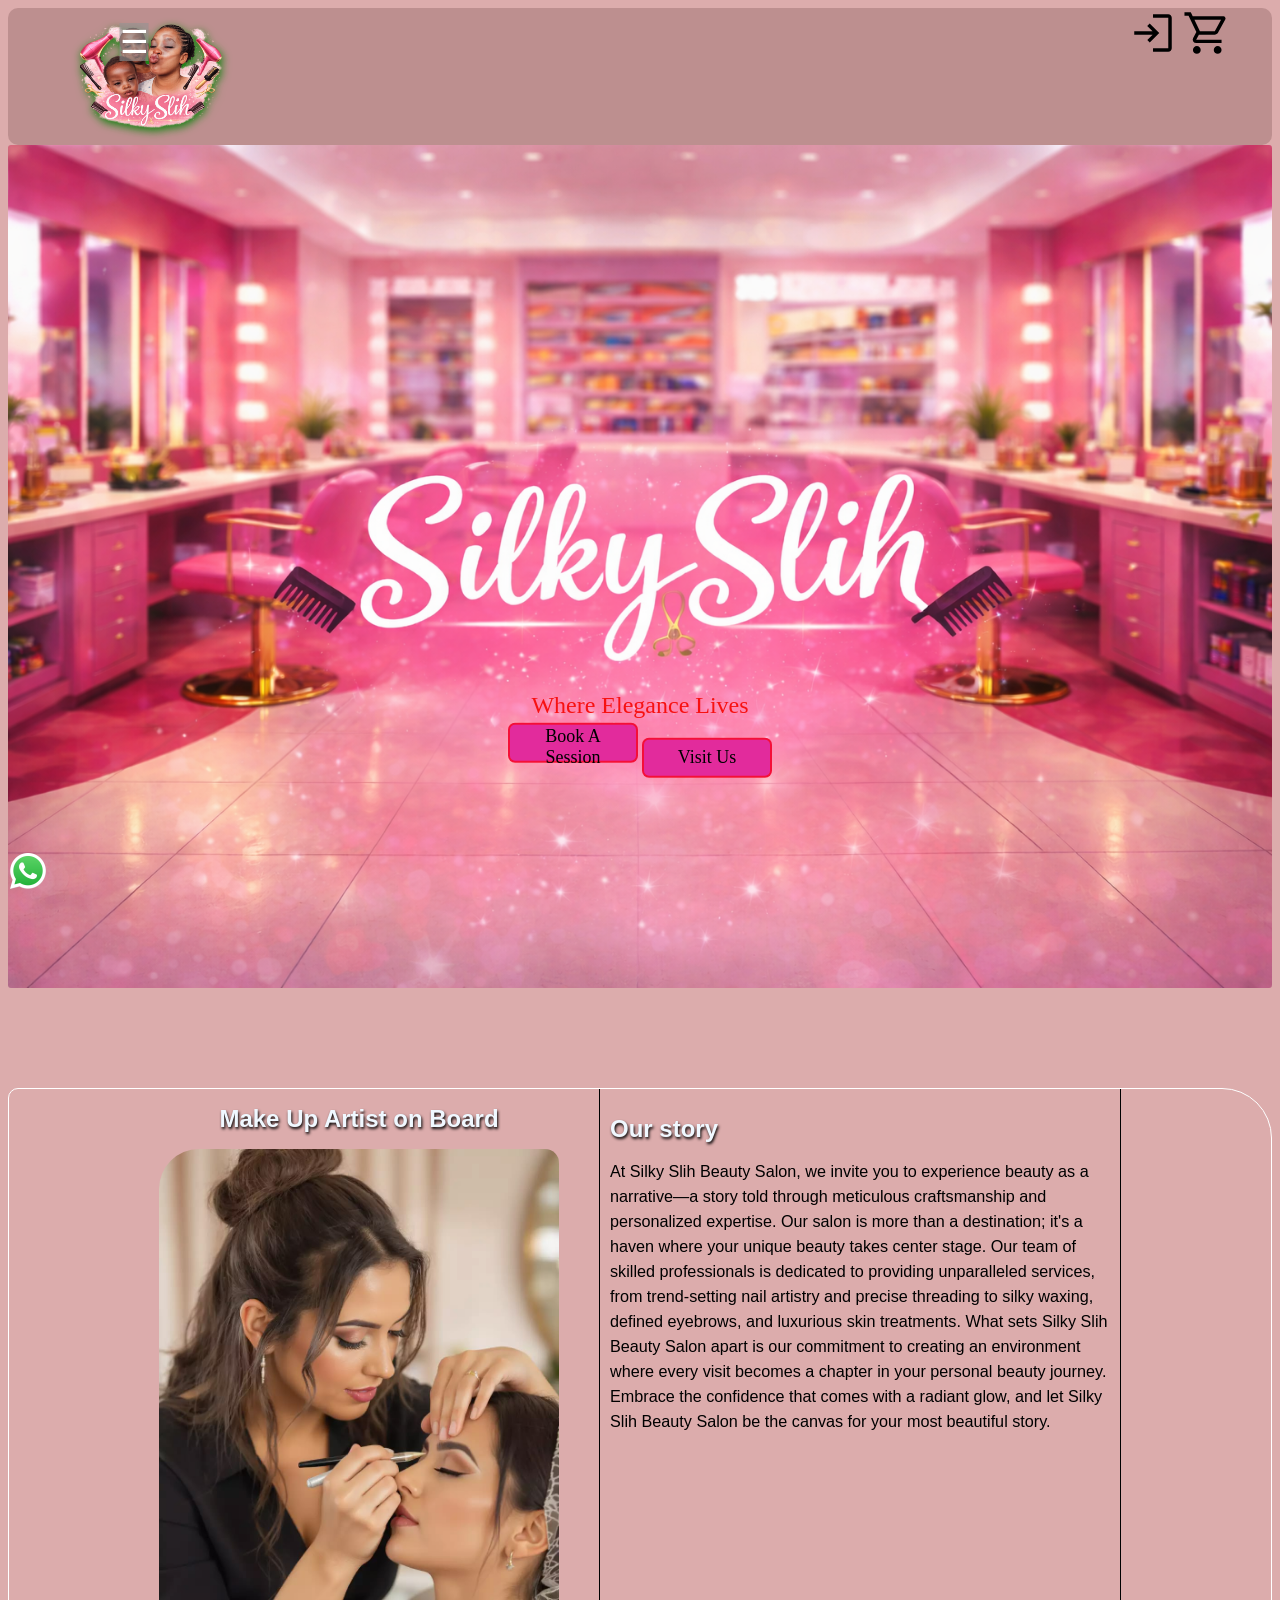
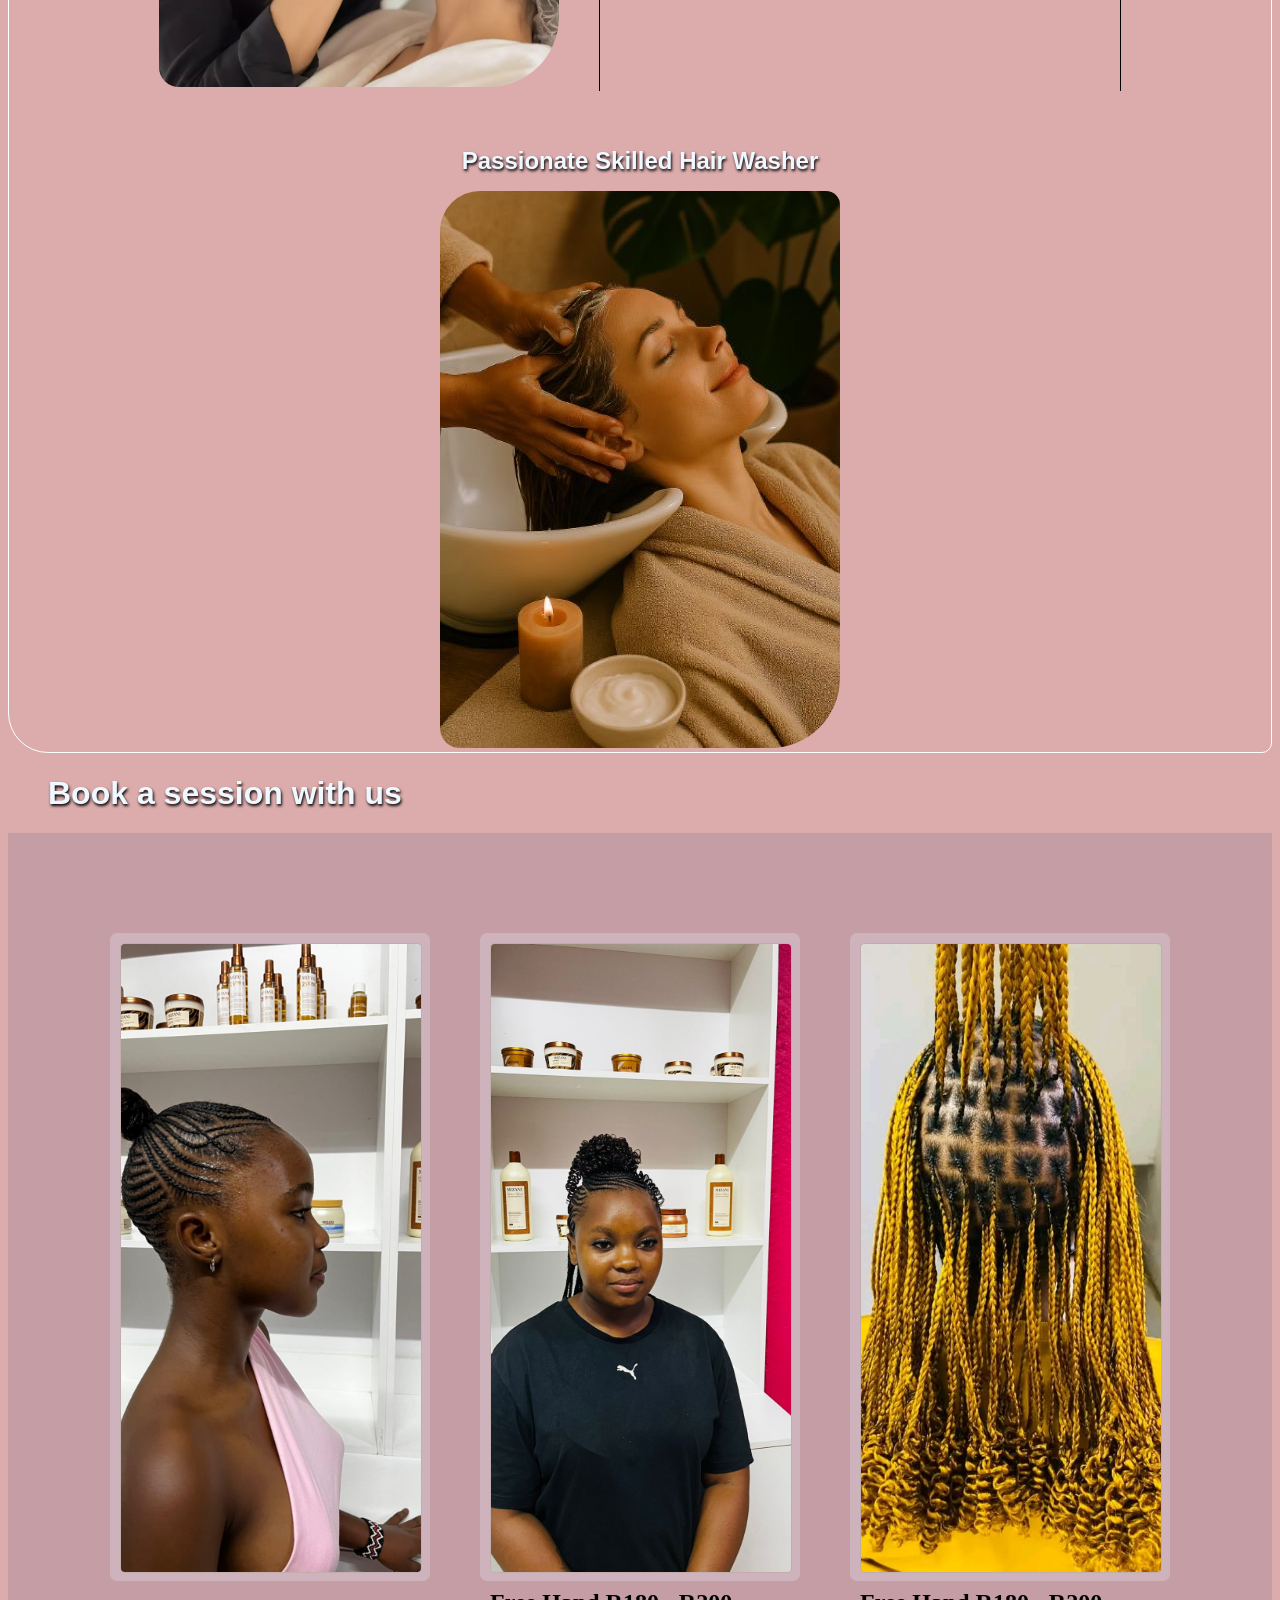
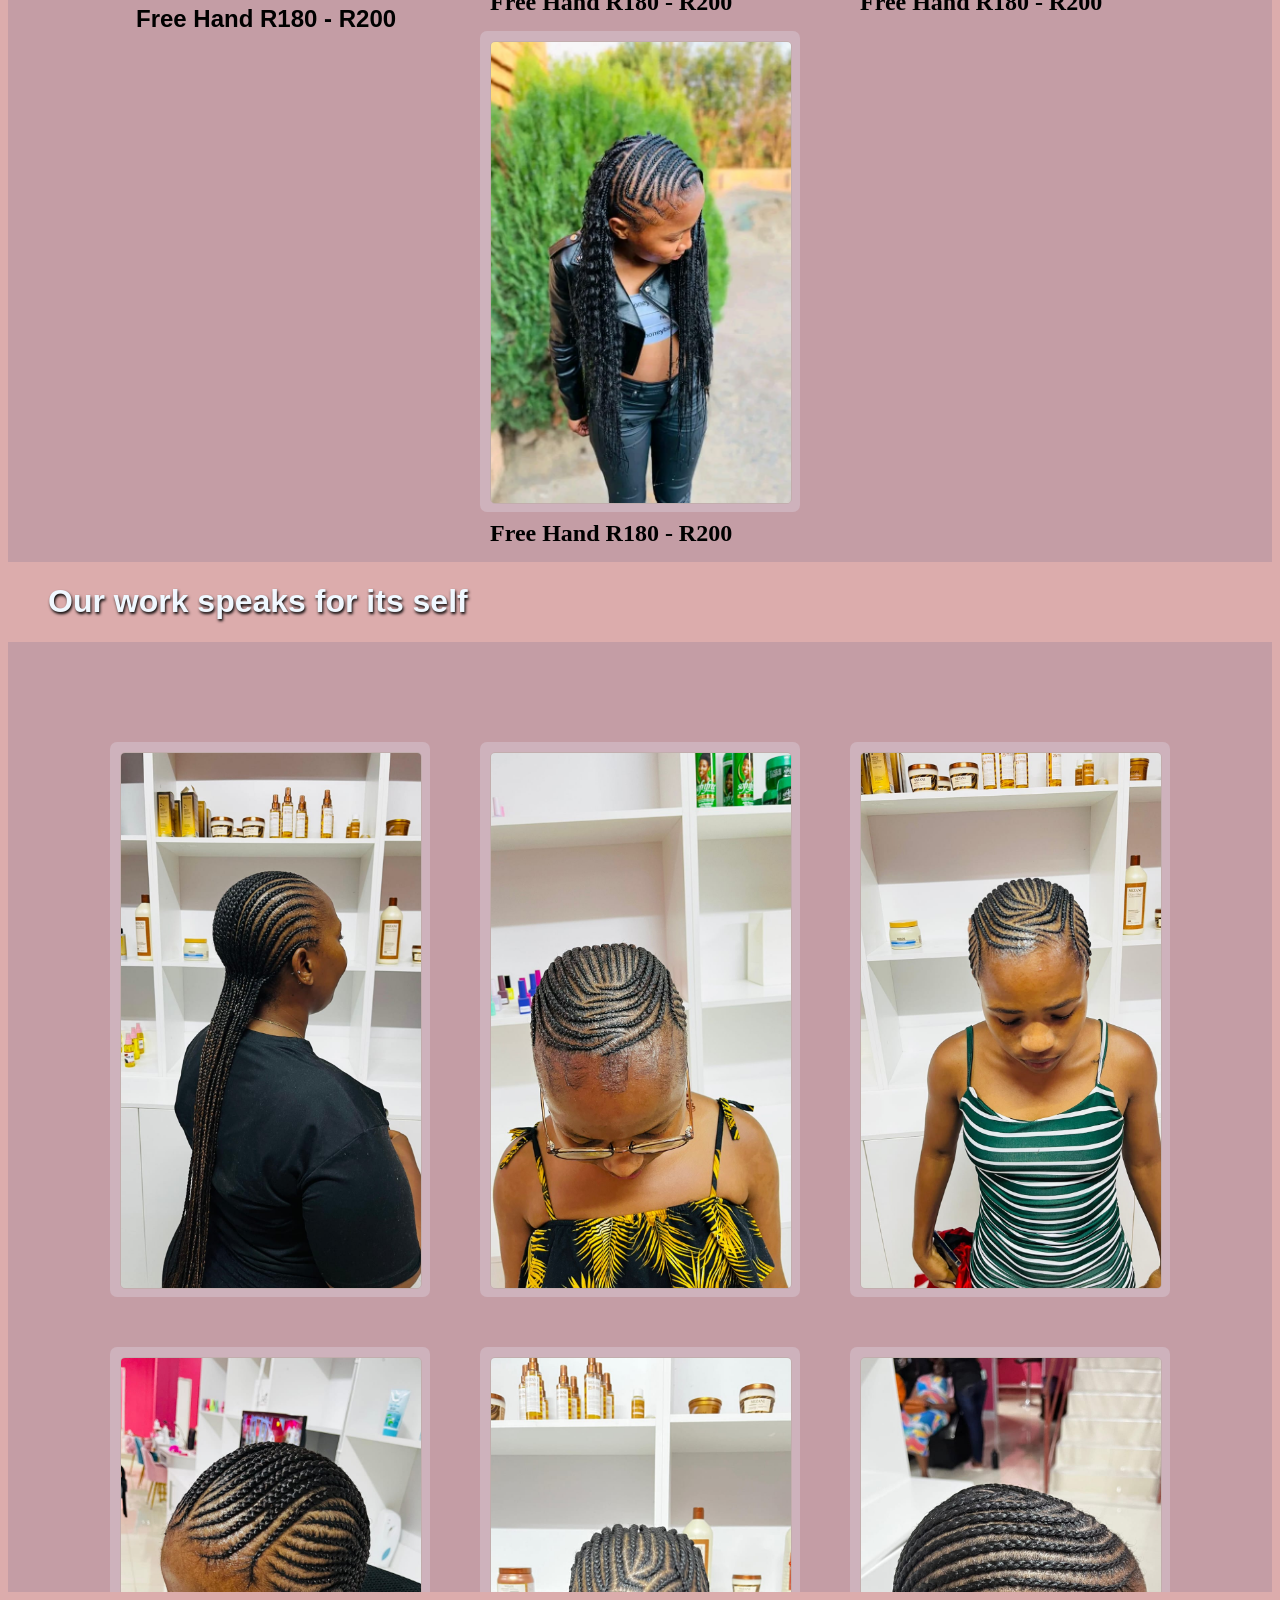
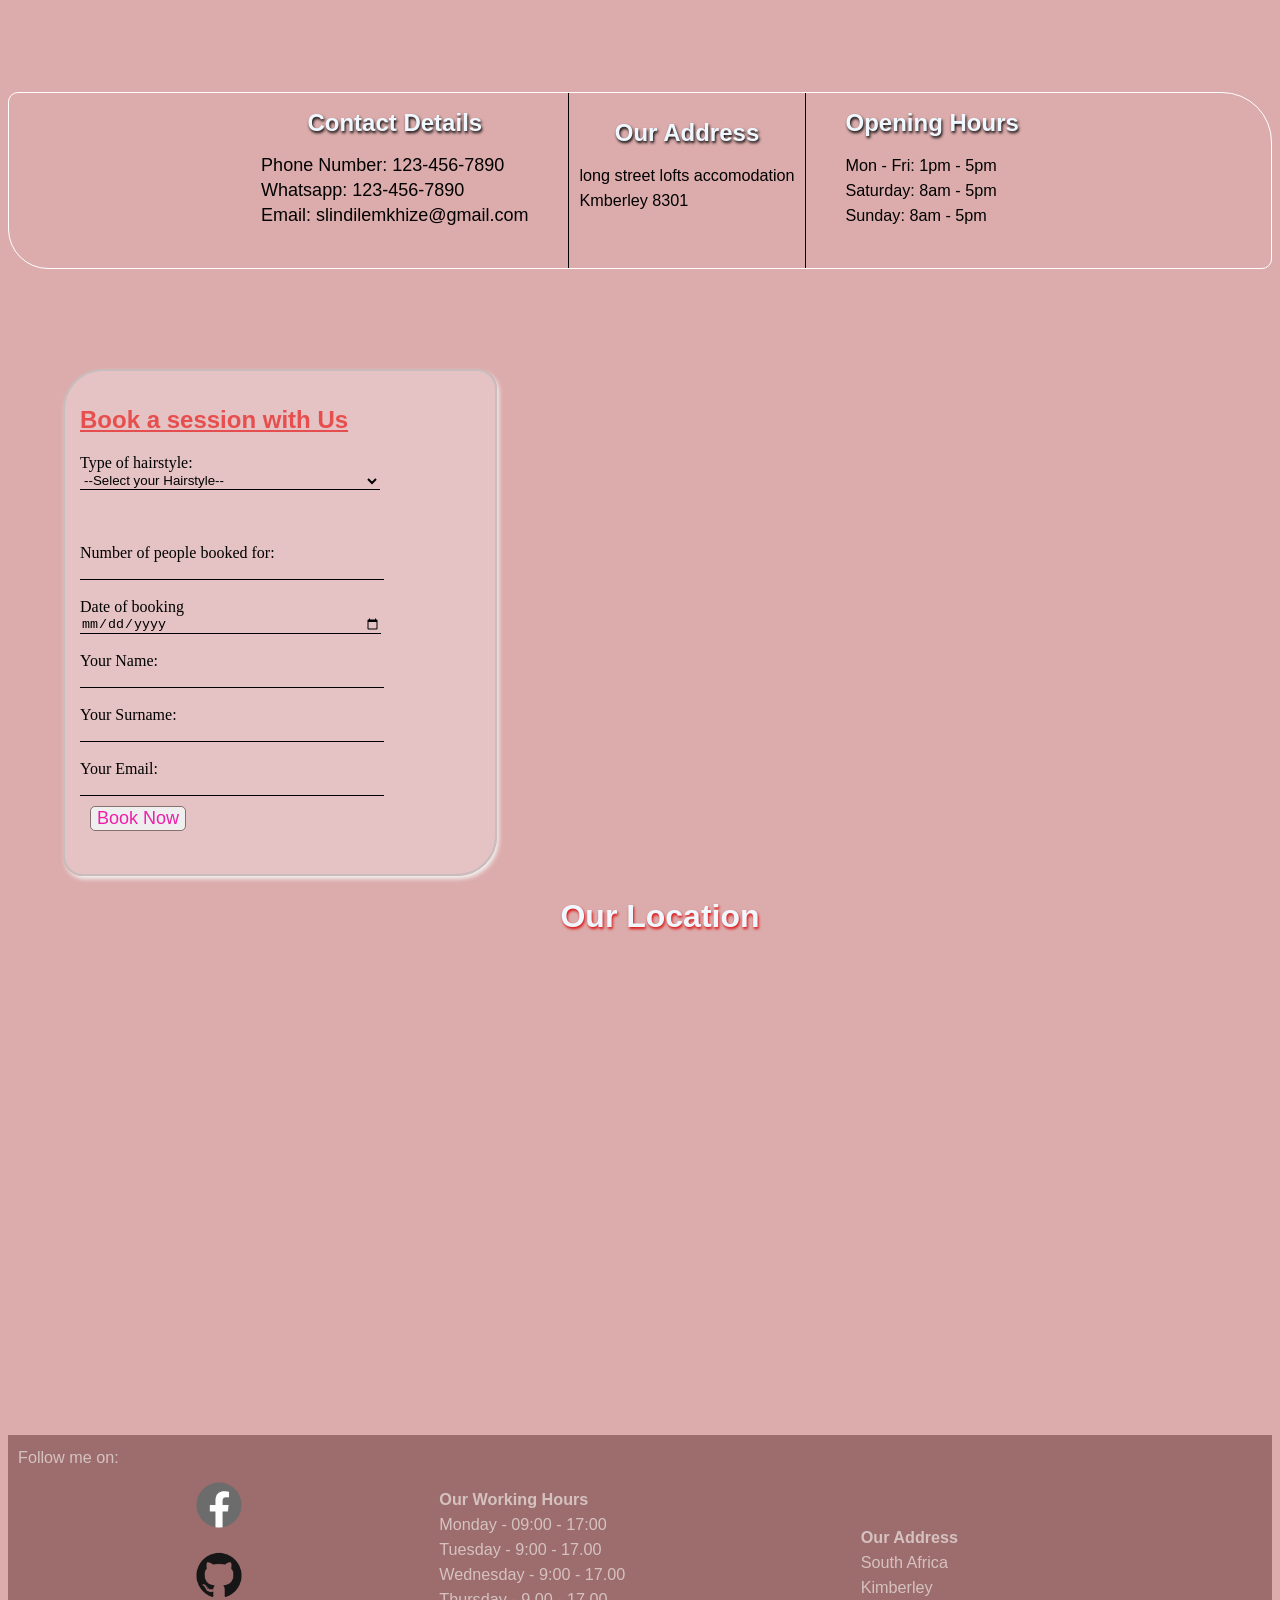
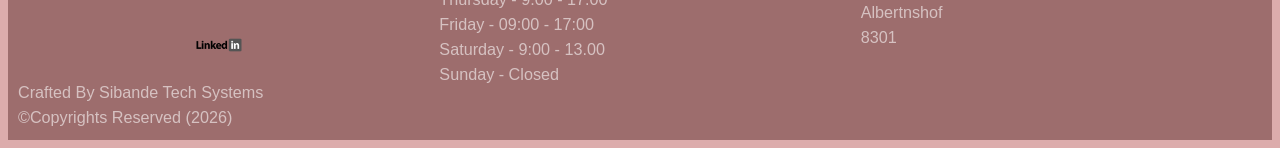
<file: index.html>
<!DOCTYPE html>
<html lang="en">
<head>
    <meta charset="UTF-8">
    <meta name="viewport" content="width=device-width, initial-scale=1.0">
    <title>Silky Slih Salon</title>
<link rel="stylesheet" href="style.css">
<link rel="icon" type="image" href="silky logo.png">
</head>
<body>

<div class="stickNav">

 <div class="hamburger" id="hamburger"><!--form chat-->
    ☰
   </div>
    
<div class="navContainer">

<div class="logo">
<a href="index.html"><img src="images/noback logo.png"></a>
</div>

<nav class="navbar " id="navbar"> 
<ul>
  
<li><a href="index.html">Home</a></li> 
<li><a href="#AboutUs">About</a></li> 
<li><a href="#Services">Services</a></li> 
<li><a href="#Images">Gallery</a></li> 
<li><a href="#Contact">Contacts</a></li> 
<li><a href="shop.html">Our Shop</a></li> 

</ul>
</nav> 

<div class="socials">

<img src="images/login_33dp_000000_FILL0_wght400_GRAD0_opsz40.svg">
<img src="images/shopping_cart_33dp_000000_FILL0_wght400_GRAD0_opsz40.svg">

</div>

</div>

</div>

<div class="salonHeroImage">

<div class="textOverlay">

<p>Where Elegance Lives</p>
<a href="#Contact"><button>Book A Session</button></a>
<a href="#address"><button>Visit Us</button></a>
</div>

<div class="heroImage">
<img src="images/silky hero2.png">

</div>

</div><!--end of hero section-->

<!--About us section-->
<div class="detailsContainer" id="AboutUs"><!--About us id for navigation-->

    <div class="imageMakeUp">
<h1 class="myHeadings">Make Up Artist on Board</h1>
<img src="images/salon make up.jpg">
   </div>

   <div class="AboutUSText">
<h1 class="myHeadings"> Our story</h1>
<p>At Silky Slih Beauty Salon, we invite you to experience beauty as a narrative—a story told through meticulous craftsmanship and personalized expertise. Our salon is more than a destination; it's a haven where your unique beauty takes center stage. Our team of skilled professionals is dedicated to providing unparalleled services, from trend-setting nail artistry and precise threading to silky waxing, defined eyebrows, and luxurious skin treatments. What sets Silky Slih Beauty Salon apart is our commitment to creating an environment where every visit becomes a chapter in your personal beauty journey. Embrace the confidence that comes with a radiant glow, and let Silky Slih Beauty Salon be the canvas for your most beautiful story.</p>

   </div>

   <div class="imageHairWash">
<h1 class="myHeadings">Passionate Skilled Hair Washer</h1>
<img src="images/salon hair wash.jpg">

   </div>

</div>

<!--End of about us section-->
<div class="myHeading">
<h1>Book a session with us</h1>
</div>
<!--
<div class="card-container">
   
<div class="card">
    <img src="15.jpeg">
    <div class="card-content">
    <h3>Fre Hand</h3>
   
    <a href="" class="btn">R80 to R120</a>
    </div>
</div>-->

<!--Second image
<div class="card">
   <img src="knotless.jpeg">
   <div class="card-content">
    <h3>knotless</h3>
     <a href="" class="btn"> R150 to R280</a>
    </div>

</div>-->

<!--third image
<div class="card">
    <img src="braids.jpeg">
    <div class="card-content">
    <h3>Straight up</h3>
    <a href="" class="btn">R150 to R220</a>

    </div>

</div>-->


<!--fourth image-->



<!--
<div class="card">
    <img src="straight back.jpeg">
    <div class="card-content">
    <h3>Straight Back</h3>

    <a href="" class="btn">R180 to.R200</a>

    </div>

</div>-->



</div><!--end-->

<!--try-->

<div id="Services"    class="imagecollage1">

  <div class="image1" >
<img src="images/15.jpeg">

<div class="card-content">
<h1>Free Hand R180 - R200</h1>

</div>

</div>

<div class="image1" >
<img src="images/straight back.jpeg">
<h1>Free Hand R180 - R200</h1>
</div>

<div class="image1">
<img src="images/knotless.jpeg">
<h1>Free Hand R180 - R200</h1>
</div>

<div class="image1">
<img src="images/braids.jpeg">
<h1>Free Hand R180 - R200</h1>
</div>

</div><!--end of section-->

<div class="myHeading">
<h1>Our work speaks for its self</h1>
</div>

<div class="imagecollage" id="Images">

  <div class="image" >
<img src="images/1.jpeg">

</div>

<div class="image" >
<img src="images/2.jpeg">

</div>

<div class="image">
<img src="images/3.jpeg">

</div>

<div class="image">
<img src="images/4.jpeg">

</div>

<div class="image">
<img src="images/5.jpeg">

</div>

<div class="image">
<img src="images/6.jpeg">

</div>

<div class="image">
<img src="images/7.jpeg">

</div>

<div class="image">
<img src="images/8.jpeg">

</div>

<div class="image">
<img src="images/9.jpeg">
<!--<p>Lorem ipsum dolor sit amet consectetur adipisicing elit. Rem libero aliquid unde tempore ab? Impedit laudantium natus ex doloremque alias, eveniet officia odio, officiis, exercitationem explicabo voluptates dolore ipsa voluptatibus.</p>-->
</div>

</div><!--end of section-->

<div class="detailsContainer">

    <div class="follow">
<h1 class="myHeadings" id="address">Contact Details</h1><!--adress id for navigation "button"-->
<p>Phone Number: 123-456-7890</p>
<p>Whatsapp:  123-456-7890</p>
<p>Email: slindilemkhize@gmail.com</p>
   </div>

   <div class="adress">
<h1 class="myHeadings"> Our Address</h1>
<p>long street lofts accomodation</p>
<p>Kmberley 8301</p>
   </div>

   <div class="hours">
<h1 class="myHeadings">Opening Hours</h1>
<p>Mon - Fri: 1pm - 5pm</p>
<p>​​Saturday: 8am - 5pm</p>
<p>​Sunday: 8am - 5pm</p>

   </div>

</div>

<div class="formandyoutubecont" id="Contact">

<div class="formm" >
<h2 class="happlication" id="Gallery">Book a session with Us</h2> 

<form action= "https://formspree.io/f/mjgpknor"  method="POST" >
 
    <label for="device type">Type of hairstyle:</label>

    <select id="device type" name="Hairstyle">
    <option value="none">--Select your Hairstyle--</option >
    <option value="Knotless">Knotless R150 - R280</option >   
    <option value="Straight UP">Straight up R150 - R220</option > 
    <option value="Freehand">Freehand R80 -R 120</option > 
    <option value="Straight back">Straight back R180 - R200</option > 
        
    </select><br><br><br>
    <label for="description">Number of people booked for:</label>
    <!--<textarea id="description"  rows="5" cols="4"> </textarea>  -->
    <input type="number" min="1" max="10" name="Number Of people who booked" required>  <br>
    
    <label for="date">Date of booking</label>
    <input type="date" name="date of booking" required><br>

    <label for="name"> Your Name:</label>
    <input type="text" name="Client's name" required><br>
     <label for="surname"> Your Surname:</label>
    <input type="text" name="Surname" required><br>
    <label>Your Email:</label>
    <input type="email" name="email"  required>
   
    <div class="buttons">
   <button target="_blank" onClick="display()">Book Now</button> <br><br>
   
   </div>

   <div class="response">

<p id="dis"></p>
</div>
    
</form>
</div>

  <div class="youtube1">
<iframe width="560" height="315" src="https://www.youtube-nocookie.com/embed/7-iIaybNJ60?si=PaeEOZwurkXsELfD" title="YouTube video player" frameborder="0" allow="accelerometer; autoplay; clipboard-write; encrypted-media; gyroscope; picture-in-picture; web-share" referrerpolicy="strict-origin-when-cross-origin" allowfullscreen></iframe>
</div>

</div>

<h1  class="locationHeading">Our Location</h1>
 <iframe src="https://www.google.com/maps/embed?pb=!1m18!1m12!1m3!1d13990.618973810711!2d24.75202271060419!3d-28.75972350952527!2m3!1f0!2f0!3f0!3m2!1i1024!2i768!4f13.1!3m3!1m2!1s0x1e9b1bcae8353c9f%3A0xdd638f5cb9df0874!2sMonument%20Heights%2C%20Kimberley%2C%208301!5e0!3m2!1sen!2sza!4v1774624781428!5m2!1sen!2sza" width="600" height="450" style="border:0;" allowfullscreen="" loading="lazy" referrerpolicy="no-referrer-when-downgrade"></iframe>

<div class="whatsappLogo">
<a href="https://wa.me/27795843876" target="_blank" ><img src="images/whatsapp-icon-logo-png_seeklogo-305567.png"></a>
</div>

<!--<footer id="scathulo"  class="backgroundFooter">
  <p>Follow Me on:</p>  
  <p>Git Hub</p>
  <p>Linkedin</p>
Crafted by Sibande Tech Systems PTY LTD<br>
&copyCopyrights Reserved (2026)<br><br>
Created for Silcky Slih Beauty Salon

</footer>-->

<footer>

<div class="components"> 
    <p>Follow me on:</p>
<img src="images/facebooklogo.png">
<a href="https://github.com/MbongeleniV"><img src="images/github-logo-png_seeklogo-273183.png"></a>
<a href="https://www.linkedin.com/in/mbongeleni-sibande-1006102a6/"><img src="images/linkedin-logo-png_seeklogo-157910.png"></a>
<p>Crafted By Sibande Tech Systems</p>
<p>©Copyrights Reserved (2026)
</p>
</div> 

<div class="components"> 
<h1>Our Working Hours</h1>
<p>Monday - 09:00 - 17:00</p>
<p>Tuesday - 9:00 - 17.00</p>
<p>Wednesday - 9:00 - 17.00</p>
<p>Thursday - 9.00 - 17.00</p>
<p>Friday - 09:00 - 17:00</p>
<p>Saturday - 9:00 - 13.00</p>
<p>Sunday - Closed</p>

</div> 

<div class="components"> 
<h1>Our Address</h1>  
<p>South Africa</p>
<p>Kimberley</p>
<p>Albertnshof</p>
<p>8301</p>
</div> 

</footer>

 <script src="script.js"></script>
</body>
</html>
</file>
<file: style.css>
html {
  scroll-behavior: smooth;
}


body{background-color: rgba(165, 42, 42, 0.389);


}

.stickNav{top: 0px;
         position:sticky;
         z-index: 999;
         background-color:rgba(184, 139, 139, 0.866);
        border-radius: 10px;
}


/* CENTER HAMBURGER */
.hamburger {
    display: none;
    font-size: 32px;
    cursor: pointer;
    text-align: end;
    /*margin-left:300px;*/
    background-color: rgba(150, 146, 146, 0.622);
    
}

/* DESKTOP */
@media (min-width: 769px) {
    .hamburger {
        display: none;
    }
}

/* MOBILE */
@media (max-width: 1300px) {

    /* hide navbar by default */
    .navbar {
        display: none;
       
    }

    /* show hamburger */
    .hamburger {
        display: block;
        position: absolute;
        top: 30px; /* adjust if needed */
        left: 10%;
        transform: translateX(-50%);
        color:white;
        margin-top: -15px;
        z-index: 1000;
    }

    /* mobile menu */
    .navbar.show {
        display: block;
        background-color:rgba(188, 108, 108, 0.407);
        position: absolute; 
        top: 70px;
        left: 50%;
        transform: translateX(-100%);
        border-radius: 5px;
        border:1px solid rgba(255, 255, 255, 0.489);
        /*border: 3px solid rgba(93, 87, 87, 0.303);*/
       backdrop-filter: blur(7px) ;
        transition:2s;
       z-index: 9999;
       
    }
   
    .navbar ul li {
        display: block;
        margin: 12px 0;
         
    }

    .navbar  ul li a:hover{/* background-color: rgba(137, 43, 226, 0.155);*/
                            
   }

}

.navContainer{justify-content: space-between;
              display: flex;
               margin-left:40px;
               margin-right: 40px;
}

.navbar ul{list-style:none;
          justify-content: center;
          display: flex;
          flex-wrap: wrap;
}

.navbar li{margin:0px}

.navbar a{color:rgb(15, 14, 14);
          font-family:'Segoe UI', Tahoma, Geneva, Verdana, sans-serif;
        text-decoration: none;
        padding:20px;
        font-size:25px;
        transition: 0.5s ease;
}
@media (max-width:768px) {
  .navbar a{font-size: 20px;
            color:rgb(240, 238, 236)
  }
}
@media (max-width:768px) {
  .navbar ul{padding: 0px;

  }
}

.navbar a:hover{color:rgb(221, 28, 93);
                text-decoration: underline;
               text-shadow: 1px 2px 2px  white;
}

.socials img{width:50px;
            filter:grayscale(0.5);
            transition: 1s;
}

.socials img:hover{cursor: pointer;
                   filter: grayscale(0);
                   transform: rotateY(190deg);
}
@media (max-width:768px){
  .socials img{width:40px;
               display:inline-block;
               margin-top: 20px;
  }
}

.logo img{width:200px;
          filter: drop-shadow(1px 3px 5px green);

}/*end of navbar*/
@media (max-width:768px) {
  .logo img{width:100px

  }
}
.salonHeroImage{position: relative;
                width: 100%;
                display: block;
}

.heroImage img{display: block;
                margin:auto;
                border-radius: 3px;
                width:100%;
                 
}
.heroImage{
            overflow:auto;
            scrollbar-width: none;

}

.textOverlay{position:absolute;
             top:70%;
             left:50%;
             text-align:center;
             z-index: 2;
             transform: translate(-50%,-50%);

}

.textOverlay p{color:rgb(247, 17, 17);
               font-size:x-large;
               font-family:'Times New Roman', Times, serif;
               margin-bottom: 5px;
               padding: 0;
               text-align: center;
               
}
.textOverlay button{border: 2px solid rgba(255, 0, 0, 0.641);
                    border-radius:7px;
                    width:130px;
                    height:40px;
                    background-color: rgb(226, 43, 156);
                    cursor:pointer;
                    font-family:'Times New Roman', Times, serif;
                    font-size: large;
                    transition: 1s;
      
}
.textOverlay button:hover{transform: scale(0.9);

}

@media (max-width: 769px) {
    .textOverlay button {width:80px;
                         height:40px;
                         font-size:x-small;
    }
    .textOverlay p{font-size: medium;

    }
    
}



/*bout us code*/
.detailsContainer{
                  display: flex;
                 flex-wrap:wrap;
                 justify-content: space-between;
                 /*margin:40px;*/
                 text-align: center;
                 justify-content: center;
                 border: 1px solid white;
                 border-radius: 10px 50px 10px 40px;
                 gap: 40px;
                 margin-top: 100px;
               
}

.myHeading{font-family:'Segoe UI', Tahoma, Geneva, Verdana, sans-serif;
            color: aliceblue;
           margin-left:40px;
            text-shadow: 1px 2px 3px black;
             /*font-size:large;*/
            
}

.imageMakeUp p{font-family: 'Segoe UI', Tahoma, Geneva, Verdana, sans-serif;
              color:black;
              font-size:large;
}
.imageMakeUp img{width:400px;
                 border-radius: 40px 14px 70px 20px;
                 width:100%;
                 max-width:400px;
}

.AboutUSText{font-family: 'Segoe UI', Tahoma, Geneva, Verdana, sans-serif;
             color:black;
             font-size:large;
             border-left: 1px solid;
             border-right: 1px solid;
              padding: 10px;
             width:500px;
             text-align: start;
}

.hours{font-family: 'Segoe UI', Tahoma, Geneva, Verdana, sans-serif;
      color:black;
      font-size:large;
}

.imageHairWash img{width:400px;
                  border-radius: 40px 14px 70px 20px;
                  width:100%;

}
.detailsContainer h1{font-size: x-large;

}
/*end of about us code*/
.card-container{margin: 0px;
                box-sizing: border-box;
                display:flex;
                justify-content:space-evenly;
                 flex-wrap: wrap;
                margin-top: 100px;
                row-gap: 50px;
                border:1px solid rgba(222, 228, 222, 0.153);
                box-shadow: 2px 3px 5px;
                border-radius: 10px;
               /* background-color: rgba(57, 142, 199, 0.159);*/
                margin-top: 150px;
                padding-top: 20px;
                margin:50px;
                          
}

.card{margin: 0px;
     padding:0px; 
     box-sizing: border-box;
     font-family:'Trebuchet MS', 'Lucida Sans Unicode', 'Lucida Grande', 'Lucida Sans', Arial, sans-serif; 
     width:325px;
      background-color: rgba(137, 43, 226, 0.077);
      box-sizing: border-box;
      border-radius:8px ;
      overflow:hidden;
      box-shadow: 2px 3px 4px rgb(23, 28, 23);
      text-align: center;
       transition: 1s;
       
}
.card-container :hover{transform: translateY(-7px);
                        transition: 1s;
                       cursor: pointer;

}

.card img{margin: 0px;
          padding:10px; 
          box-sizing: border-box;
          font-family:'Trebuchet MS', 'Lucida Sans Unicode', 'Lucida Grande', 'Lucida Sans', Arial, sans-serif; 
          width: auto;  
          height:500px;
          border-radius: 20px;

}
.card-content{margin: 0px;
              padding:0px; 
              box-sizing: border-box;
              font-family:'Trebuchet MS', 'Lucida Sans Unicode', 'Lucida Grande', 'Lucida Sans', Arial, sans-serif; 
              padding:16px;
    
}

.card-content h3{margin: 0px;
                padding:0px; 
                 box-sizing: border-box;
                font-family:'Trebuchet MS', 'Lucida Sans Unicode', 'Lucida Grande', 'Lucida Sans', Arial, sans-serif; 
                font-size:28px ;
                 margin-bottom:8px ;
}
.card-content p{margin: 0px;
               padding:0px; 
                box-sizing: border-box;
                font-family:'Trebuchet MS', 'Lucida Sans Unicode', 'Lucida Grande', 'Lucida Sans', Arial, sans-serif; 
               color:rgb(24, 23, 23)
}

.card-content .btn{margin: 0px;
                  padding:0px; 
                  box-sizing: border-box;
                  font-family:'Trebuchet MS', 'Lucida Sans Unicode', 'Lucida Grande', 'Lucida Sans', Arial, sans-serif; 
                  display:inline-block;
                   padding:8px 16px;
                   background-color: black;
                  border-radius: 10px;
                  text-decoration: none;
                  margin-top: 10px;
                  color: white;
}
.card-content .btn:hover{background-color: rgb(62, 60, 60);

}
/*end of the section*/

.imagecollage  {display:flex;
                margin:auto;
                flex-wrap: wrap;
                gap:50px;
                justify-content: center;
                /* background-color: rgba(56, 146, 43, 0.073);*/
                 background-color: rgba(131, 116, 146, 0.274);
                 padding-top: 100px;
                 padding-bottom: 50px;
                 height:800px;
                 overflow-y: auto;
                 scrollbar-width:large;
                  
}
.imagecollage img{width:300px;
                  height:200px;
                                
}

.image h1{font-size:24px;
      
}
.image {display: block;
       
        border-radius:7px ;
        padding: 10px;
        width: 300px;
        background-color: rgba(228, 225, 237, 0.307);
        transition: 1s ease-in;
        /*height: fit-content;*/
      /* height:500px*/
    
}

.image img{display: block;
           margin:auto;
           border: 1px solid rgb(194, 173, 173) ;
           border-radius: 5px;
           transition: 0.5s ease-in;
           height:100%;
           width:100%;
           object-fit: cover;
}
.image p{font-family: 'Trebuchet MS', 'Lucida Sans Unicode', 'Lucida Grande', 'Lucida Sans', Arial, sans-serif;
        /*padding:10px;*/
        color: rgb(223, 222, 223);
        line-height: 25px;
         
}
.collagetitle h1{position: absolute;
                text-align: start;
               margin-top:25px ;
               margin-left: 180px;
               color:rgb(223, 222, 223);
               text-decoration-line: underline;
               font-family:'Trebuchet MS', 'Lucida Sans Unicode', 'Lucida Grande', 'Lucida Sans', Arial, sans-serif; 

}
.image:hover {transform: translateY(-10px);
               transform:scale(1.1);
              cursor:pointer;
              transition: 2s ease-in;
        
}
.image img:hover{/*transform:skew(5deg);*/
                /* transition: 1s ease-in-out;
               border-radius: 15%;
               animation-duration: 3s;
                width: 90%;*/
              

}/*end of section*/

.imagecollage1 {display:flex;
                  margin:auto;
                  flex-wrap: wrap;
                  gap:50px;
                  justify-content: center;
                /* background-color: rgba(56, 146, 43, 0.073);*/
                   background-color: rgba(131, 116, 146, 0.274);
                 padding-top: 100px;
                 padding-bottom: 50px;
                              
}
.imagecollage1 img{width:300px;
                  height:200px;
                               
}

.image1 h1{font-size:24px;
       
}
.image1{display: block;
        border-radius:7px ;
        padding: 10px;
        width: 300px;
        background-color: rgba(228, 225, 237, 0.307);
        transition: 1s ease-in;
        /*height: fit-content;*/
      /* height:500px*/
    
}

.image1 img{display: block;
           margin:auto;
           border: 1px solid rgb(194, 173, 173) ;
           border-radius: 5px;
           transition: 0.5s ease-in;
           /*width:95%;*/
           height:100%;
           width:100%;
           object-fit: cover;
          

}
.image1 p{font-family: 'Trebuchet MS', 'Lucida Sans Unicode', 'Lucida Grande', 'Lucida Sans', Arial, sans-serif;
        /*padding:10px;*/
          color: rgb(223, 222, 223);
          line-height: 25px;
         
}
.collagetitle1 h1{position: absolute;
                  text-align: start;
                  margin-top:25px ;
                  margin-left: 180px;
                  color:rgb(223, 222, 223);
                  text-decoration-line: underline;
                  font-family:'Trebuchet MS', 'Lucida Sans Unicode', 'Lucida Grande', 'Lucida Sans', Arial, sans-serif; 
}
.image1:hover {transform: translateY(-10px);
              cursor:pointer;
              transition: 0.5s ease-in;
}
.image1 img:hover{/*transform:skew(5deg);*/
                /* transition: 1s ease-in-out;
               border-radius: 15%;
               animation-duration: 3s;
                width: 90%;*/            

}/*end of section*/


iframe{width: 900px;
      display: block;
      margin: auto;
      margin-top: 50px;
      width:90%;
}

.detailsContainer{
                  display: flex;
                 flex-wrap:wrap;
                 justify-content: space-between;
                 /*margin:40px;*/
                 text-align: center;
                 justify-content: center;
                 border: 1px solid white;
                 border-radius: 10px 50px 10px 40px;
                 gap: 40px;
                 margin-top: 100px;
               
}

.myHeadings{font-family:'Segoe UI', Tahoma, Geneva, Verdana, sans-serif;
            color: aliceblue;
            /* margin-left:40px;*/
            text-shadow: 1px 2px 3px black;
             /*font-size:large;*/
            
}

.locationHeading{font-family:'Segoe UI', Tahoma, Geneva, Verdana, sans-serif;
                 color: aliceblue;
                margin-left:40px;
                text-shadow: 1px 2px 3px rgb(220, 13, 13);
                /*font-size:large;*/
                text-align: center;


}
.follow p{font-family: 'Segoe UI', Tahoma, Geneva, Verdana, sans-serif;
           color:black;
           font-size:large;

}
.adress{font-family: 'Segoe UI', Tahoma, Geneva, Verdana, sans-serif;
        color:black;
        font-size:large;
        border-left: 1px solid;
        border-right: 1px solid;
        padding: 10px;
      
}

.hours{font-family: 'Segoe UI', Tahoma, Geneva, Verdana, sans-serif;
       color:black;
       font-size:large;
       padding-bottom: 40px;
}
.detailsContainer h1{font-size: x-large;

}

.formm{border:rgb(200, 188, 188) solid 2px;
      width:400px;
      justify-items: center;
      margin-top:100px;
      border-radius: 20px;
      box-shadow: 2px 3px 4px rgb(241, 239, 238);
      padding: 15px;
      justify-self: center;
      /*margin-left: 700px;*/
      background-color: rgba(249, 249, 254, 0.274);
      border-radius: 40px 20px 40px 20px;
   
}

.formandyoutubecont  {display: flex;
                      justify-content: center;
                      align-items: center;
                      gap:20px;
                      flex-wrap: wrap;
}
.youtube1 iframe{width: 700px;
                 height:400px;
                 margin-top: 90px;
}

@media (max-width: 768px) {
    .youtube1 iframe {width: 750px;
                      width: 100%;
              
    }
}

.formm input,
.formm select , .formm textarea{
                                width:100%;
                                max-width: 100%;/*inputs will automatically match the form width*/
                                display: block;
                                border:none;
                                outline: none;
                                background-color: transparent;
                                border-bottom: 1px solid;
                                width:300px

}
.formm input:focus{border-color:whitesmoke;
                   color:azure;
 
}

.formm h2{font-family:'Trebuchet MS', 'Lucida Sans Unicode', 'Lucida Grande', 'Lucida Sans', Arial, sans-serif;
          color: aliceblue;
          color:rgba(231, 31, 31, 0.712);
          text-decoration:underline;
         
}
.formm label{
             border-radius: 7px ;             
}
.buttons{ padding:10px;       
          justify-self: center;            
} 
.buttons button{color:rgb(238, 30, 169);
                font-size: large;
                border:1px solid rgb(137, 111, 111);
                border-radius: 5px;
                transition: 0.5s;
                font-family:Verdana, Geneva, Tahoma, sans-serif;
}
.buttons button:hover{color:green;
                       cursor:pointer;

}

.formm  .buttons input:hover{text-decoration:underline;
                             
}
.formm textarea{border:2px solid;
                border-radius: 6px;

}

@media (max-width: 768px) {
    .formm {
        width: 95%;
        margin-top: 40px;
        padding: 20px;
    
    }
}

/*Footer code*/
footer{display: flex;
       justify-content: center;
       background-color: rgba(137, 88, 88, 0.749);
       height:300px;
       height:100%;
       align-self: center;
        
}

.components{width:400px;
            width:90%;
           /*border:1px solid;*/
           display: block;
           padding: 10px;
           justify-items: center;
           color:rgba(255, 255, 255, 0.582);
           font-size: large;
           flex-wrap: wrap;
            flex-direction: column;
            align-self: center;
            margin: auto;
          
}
.components h1,p{display:block;
                 font-family:'Segoe UI', Tahoma, Geneva, Verdana, sans-serif;
                 margin:auto;
                 font-size: 90%;
                 text-align:start; 
                 line-height: 25px;
}

.components img{width:50px;
               padding:10px;
               filter: grayscale(1);
               display: block;
                margin:auto;
               transition: 0.5s;
}

.components img:hover{filter: grayscale(0); 
                      filter: drop-shadow(1px 2px 3px white);
                      transition: 0.5s;
                      cursor: pointer;

}

/* end of Footer code*/

.whatsappLogo img{width: 40px;
                 
}

.whatsappLogo{justify-self:end;
               bottom:5px;
               position: fixed;
               z-index: 999;
               transition: 1s;
}

.whatsappLogo:hover{cursor: pointer;
                    transform: scale(1.2);
                    filter: drop-shadow(2px 2px rgb(23, 23, 23));
                    transition: 1s;               
}

.response{font-size: 20px;
          color:rgb(29, 159, 29);
          font-family:Verdana, Geneva, Tahoma, sans-serif
      
}
#dis {
      transition: 1s;
      filter: grayscale(1);
      filter: drop-shadow(1px 2px 2px white);
}
</file>
